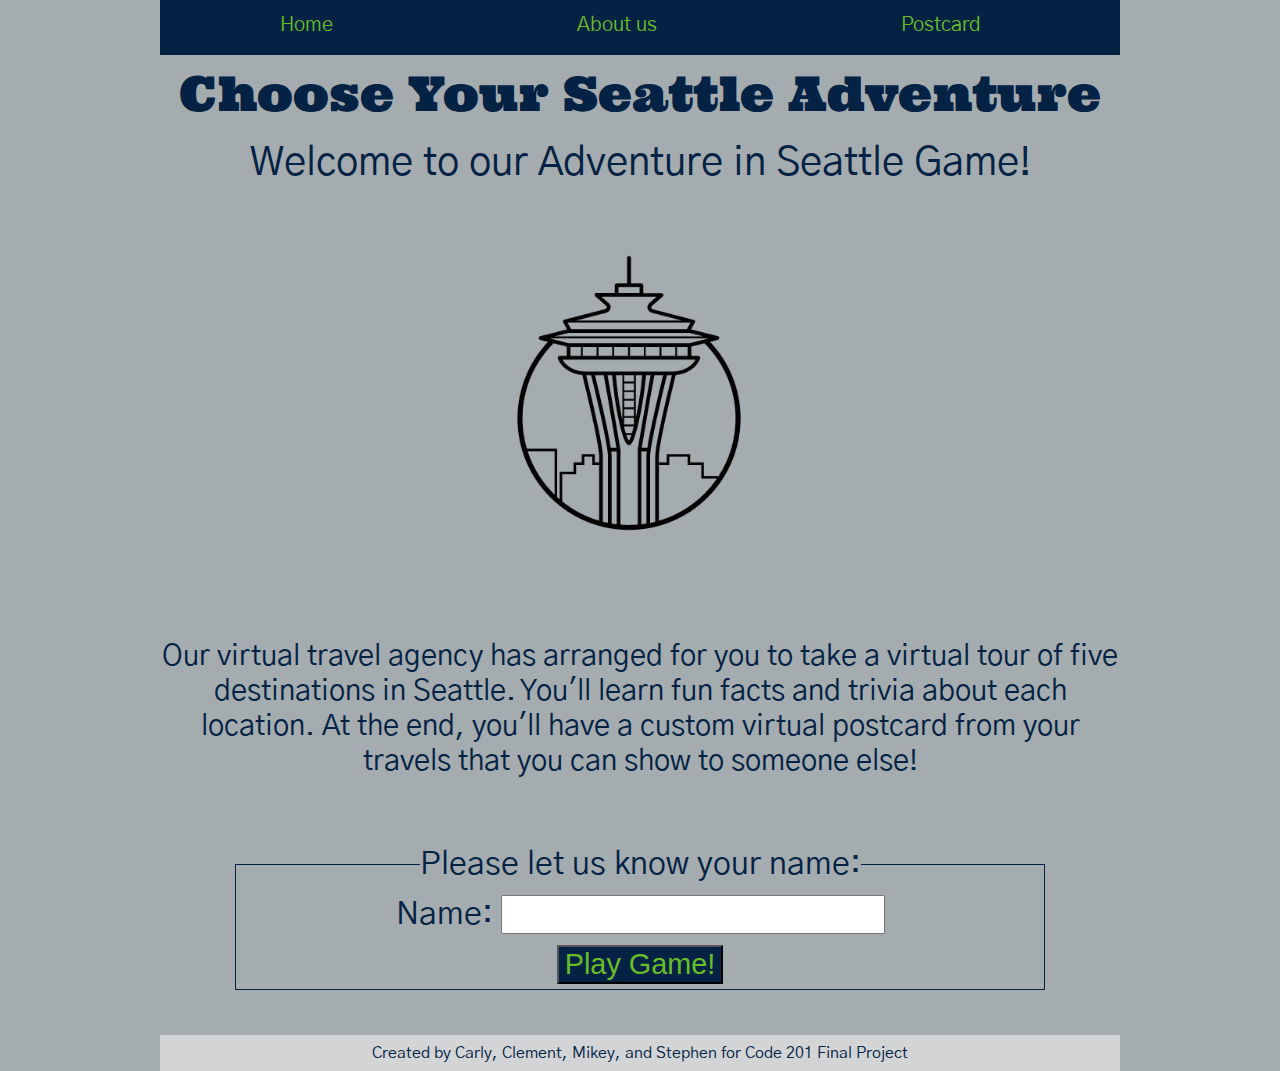
<file: index.html>
<!-- *index.html*: intro screen, gameplay.

Includes:
nav with links to about us and view postcards
heading with logo
main section featuring image
main section with descriptive text
main section with text input field, later replaced by adventure options)
main section with adventure options (10 image thumbnails)
footer -->

<!DOCTYPE html>
<html lang="en">
<head>
  <meta charset="UTF-8">
  <meta name="viewport" content="width=device-width, initial-scale=1.0">
  <link rel="stylesheet" href="css/reset.css">
  <link rel="stylesheet" href="css/style.css">

  <title>Choose Your Virtual Seattle Adventure</title>

  <!-- <link rel="stylesheet" href="css/postcardstyle.css"> -->
  <title>Your Virtual Seattle Adventure</title>

</head>
<body>
  <header>
    <nav>
      <span><a href="index.html">Home</a></span>
      <span><a href="aboutus.html">About us</a></span>
      <span><a href="postcard.html">Postcard</a></span>
    </nav>
  </header>
  <main>

  <h1 id="home">Choose Your Seattle Adventure</h1>
  <section id="maincontainer">
    <section id="selectioncontainer">
   </section>
   <section id="headercontainer">
   </section>
   <section id="instructionscontainer">
  </section>
   <section id="imagecontainer">
   </section>
   <section id="description">
    </section>
    <section id="eventcontainer">

      <form id="playgame">
        <fieldset>
          <legend>Please let us know your name:</legend>
          <!-- Ask for username -->
          <label for="username">Name:
            <input type="text" name="username" id="username" pattern="[A-Za-z]+" required>
          </label>
          <button type="submit">Play Game!</button>
        </fieldset>
      </form>
    </section>
    <section id="finalform">
      <form id="postcardform">
        <fieldset>
          <legend>Enter the special message you'd like to put on your postcard:</legend>
          <label for="postcardinput">Message:
            <input type="text" name="postcardinput" id="postcardinput" size="50" maxlength="30" required>
          </label>
          <span class="validity"></span>
          <button type="submit" id="createpostcard">Create Your Postcard!</button>
        </fieldset>
      </form>
    </section>
  </section>
  </main>
  <footer>
    Created by Carly, Clement, Mikey, and Stephen for Code 201 Final Project
  </footer>
  <script src="js/app.js"></script>
</body>
</html>
<!-- https://developer.mozilla.org/en-US/docs/Web/HTML/Element/input/text#Validation -->
<!--ADD THIS TO STYLE.CSS for validity styling:
  div {
  margin-bottom: 10px;
  position: relative;
}

input + span {
  padding-right: 30px;
}

input:invalid+span:after {
  position: absolute; content: '✖';
  padding-left: 5px;
}

input:valid+span:after {
  position: absolute;
  content: '✓';
  padding-left: 5px;
} -->
</file>
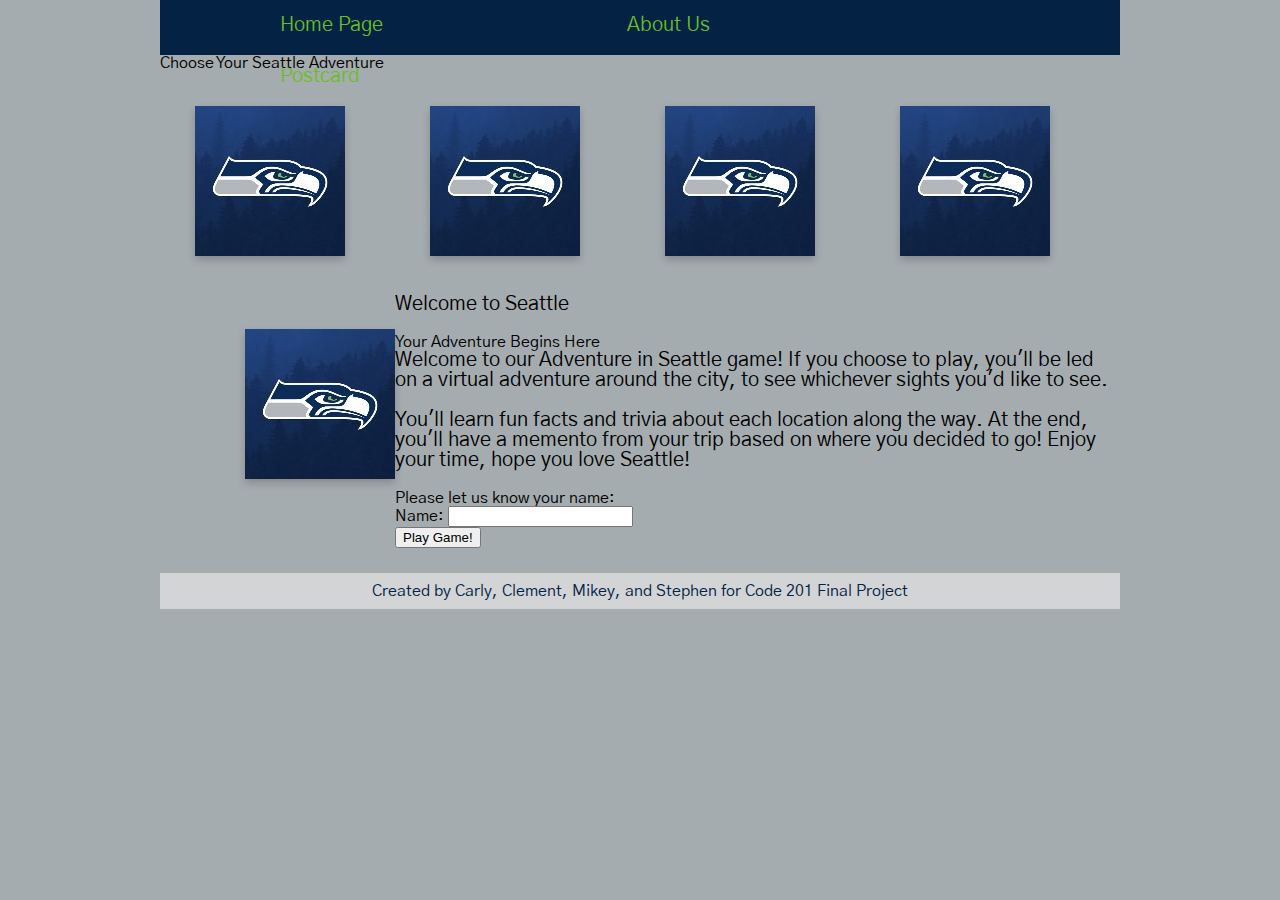
<file: buildout-index.html>
<!-- *index.html*: intro screen, gameplay.

Includes:
nav with links to about us and view postcards
heading with logo
main section featuring image
main section with descriptive text
main section with text input field, later replaced by adventure options)
main section with adventure options (10 image thumbnails)
footer -->

<!DOCTYPE html>
<html lang="en">

<head>
  <meta charset="UTF-8">
  <meta name="viewport" content="width=device-width, initial-scale=1.0">
  <link rel="stylesheet" href="css/reset.css">
  <link rel="stylesheet" href="css/style.css">
  <title>Mementoize Your Virtual Seattle Adventure</title>
  <span>

  </span>
</head>

<body>
  <header>
    <nav>
      <span><a href="buildout-index.html">Home Page</a></span>
      <span><a href="aboutus.html">About Us</a></span>
      <span><a href="postcard.html">Postcard</a></span>
    </nav>
  </header>
  <main>
    <h1>Choose Your Seattle Adventure</h1>
    <section class="maincontainer">
      <ul>
        <li>
          <div class="flip-card">
            <div class="flip-card-inner">
              <div class="flip-card-front">
                <img src="prep-images/seahawks-logo.jpg" alt="Seattle Adventure 1">
              </div>
              <div class="flip-card-back">
                <p>Bellingham</p>
                <p class="text">We love this place. We love this place. We love this place. We love this place.</p>
              </div>
            </div>
          </div>
        </li>
        <li>
          <div class="flip-card">
            <div class="flip-card-inner">
              <div class="flip-card-front">
                <img src="prep-images/seahawks-logo.jpg" alt="Seattle Adventure 2">
              </div>
              <div class="flip-card-back">
                <p>Metroplitan Museum</p>
                <p class="text">We love this place. We love this place. We love this place. We love this place.</p>
              </div>
            </div>
          </div>
        </li>
        <li>
          <div class="flip-card">
            <div class="flip-card-inner">
              <div class="flip-card-front">
                <img src="prep-images/seahawks-logo.jpg" alt="Seattle Adventure 3">
              </div>
              <div class="flip-card-back">
                <p>Seattle Center</p>
                <p class="text">We love this place. We love this place. We love this place. We love this place.</p>
              </div>
            </div>
          </div>
        </li>
        <li>
          <div class="flip-card">
            <div class="flip-card-inner">
              <div class="flip-card-front">
                <img src="prep-images/seahawks-logo.jpg" alt="Seattle Adventure 4">
              </div>
              <div class="flip-card-back">
                <p>City Hall</p>
                <p class="text">We love this place. We love this place. We love this place. We love this place.</p>
              </div>
            </div>
          </div>
        </li>
        <li>
          <div class="flip-card">
            <div class="flip-card-inner">
              <div class="flip-card-front">
                <img src="prep-images/seahawks-logo.jpg" alt="Seattle Adventure 5">
              </div>
              <div class="flip-card-back">
                <p>The Big Wheel</p>
                <p class="text">We love this place. We love this place. We love this place. We love this place.</p>
              </div>
            </div>
          </div>
        </li>
      </ul>
    </section>
      <!-- <div class="fade">
        <img class="displayed" src="prep-images/seattle-garden.jpg" alt="Seattle Garden">
      </div> -->
    <section class="star-wars">
    <div class="crawl">
      <div class="title">
        <p>Welcome to Seattle</p>
        <h1>Your Adventure Begins Here</h1>
        </div>
      <p>Welcome to our Adventure in Seattle  game! If you choose to play, you'll be led on a virtual adventure around
        the city, to see whichever sights you'd like to see.</p>
        <p>You'll learn fun facts and trivia about each location along
        the way. At the end, you'll have a memento from your trip based on where you decided to go! Enjoy your time,
        hope you love Seattle!</p>
      </div>
    </section>
    <section id="formcontainer">
      <form id="playgame">
        <fieldset>
          <legend>Please let us know your name:</legend>
          <!-- Ask for username -->
          <label>Name:
            <input type="text" name="user">
          </label>
          <button type="submit">Play Game!</button>
        </fieldset>
      </form>

    </section>
  </main>
  <footer>
    Created by Carly, Clement, Mikey, and Stephen for Code 201 Final Project
  </footer>
  <script src="js/app.js"></script>
</body>

</html>
</file>
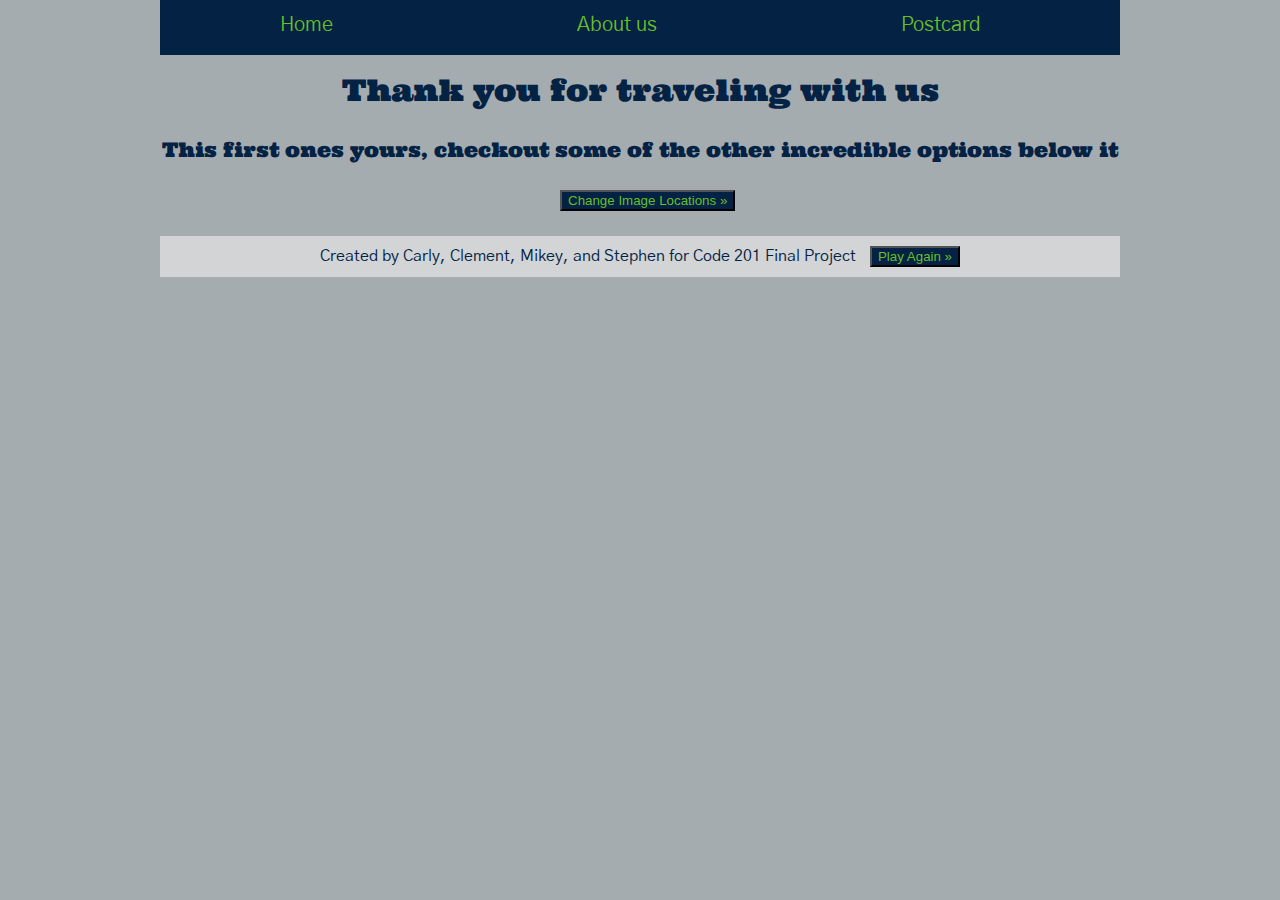
<file: postcard.html>
<!-- *Results.html*: postcard
nav with links to about us and view postcards
heading with logo
main section featuring postcard image with 5 chosen destination thumbnails and user name in FROM section
main section with descriptive text
main section with text input field which upon submission appends to postcard element -->

<!DOCTYPE html>
<html lang="en">

<head>
  <meta charset="UTF-8">
  <meta name="viewport" content="width=device-width, initial-scale=1.0">
  <link rel="stylesheet" href="css/reset.css">
  <link rel="stylesheet" href="css/style.css">
  <link rel="preconnect" href="https://fonts.gstatic.com">
  <link href="https://fonts.googleapis.com/css2?family=Caveat&family=Ultra&display=swap" rel="stylesheet">
  <link rel="stylesheet" href="css/postcardstyle.css">
  <title>Postcard From Seattle Adventure</title>
  <span>

  </span>
</head>

<body>
  <header>
    <nav>
      <span><a href="index.html">Home</a></span>
      <span><a href="aboutus.html">About us</a></span>
      <span><a href="postcard.html">Postcard</a></span>
    </nav>
  </header>
  <main>
    <h1>Thank you for traveling with us</h1>
    <h2>This first ones yours, checkout some of the other incredible options below it</h2>
    <button type="button" class="refresh" onclick="location.href='postcard.html'">
      Change Image Locations &raquo;
    </button>
    <section id="allcards">
      <div id="images">
      </div>
      <!-- <div id="message">
  </div> -->
    </section>
  </main>
  <footer>
    Created by Carly, Clement, Mikey, and Stephen for Code 201 Final Project
    <button type="button" class="playAgain" onclick="location.href='index.html'">
      Play Again &raquo;
    </button>
  </footer>
  <script src="js/results.js"></script>
</body>

</html>
</file>
<file: css/style.css>
/* Home Page */

@import url('https://fonts.googleapis.com/css2?family=Gothic+A1:wght@100;200;300;400;500;600;700;800;900&display=swap');
@import url('https://fonts.googleapis.com/css2?family=Ultra&display=swap');

body {
  font-family: 'Gothic A1', sans-serif;
}
#maincontainer {
  font-size: 2em;
}

#maincontainer h2 {
  font-size: 2.3em;
}
#home {
  font-size: 3em;
  text-align: center;
  padding-top: 15px;
  font-family: 'Ultra', serif;
  color:rgb(3, 34, 68);
}

#headercontainer h2 {
  font-size: 1.25em;
  text-align: center;
  color:rgb(3, 34, 68);
}

.logo {
  width: 200px;
}

.text {
  font-size: 1em;
}


.flip-card {
  background-color: transparent;
  width: 150px;
  height: 150px;
  perspective: 1000px;
  display: inline-block;
  margin-left: 35px;
  margin-bottom: 10px;
}

/* may need to adjust*/
.flip-card:nth-child(1) {
  margin-top: 35px;
}

.flip-card-inner {
  position: relative;
  width: 150px;
  height: 150px;
  text-align: center;
  transition: transform 0.6s;
  transform-style: preserve-3d;
  box-shadow: 0 4px 8px 0 rgba(0,0,0,0.2);
}

.flip-card:hover .flip-card-inner {
  transform: rotateY(180deg);
}

.flip-card-front, .flip-card-back {
  position: absolute;
  width: 150px;
  height: 150px;
  -webkit-backface-visibility: hidden;
  backface-visibility: hidden;
}

.flip-card-front {
  background-color: #bbb;
  color: black;
}

.flip-card-back {
  background-color: rgb(105, 190, 40);
  color: rgb(3, 34, 68);
  transform: rotateY(180deg);
  font-size: 16px;
  text-align: center;
  padding: 15px;
}

#imagecontainer img {
  width: 960px;
  margin: auto;
  padding-top: 10px;
}

#imagecontainer img.logo {
  width: 400px;
  margin-left: 28%;
}

.displayed {
  display: block;
  margin-left: auto;
  margin-right: auto 
}

header {
  background-color: rgb(3, 34, 68);
  height: 55px;
}

header nav {
  width: 960px;
  margin: auto;
}

header span {
  display: inline-block;
  line-height: 50px;
  margin: 0 100px;
}

nav a {
  transition: 0.001s;
  color: rgb(105, 190, 40);;
  font-size: 20px;
  text-decoration: none;
  padding: 0 10px;
  /* margin: auto; */
  margin-left: 10px;
  margin-right: 10px;
}

nav a:hover {
  background-color: rgb(105, 190, 40);
  color: rgb(3, 34, 68);
  padding: 20px 10px;
}

i {
  color: rgb(3, 34, 68);
  font-size: 1em;
  margin: 4px;
}

.social {
  margin: auto;
  width: fit-content;
  padding: 5px;

}
main {
  width: 960px;
  margin: auto;
}

.choose {
  text-align: center;
  padding: 20px;
  font-size: 3em;
  padding-bottom: 40px;
  color: rgb(3, 34, 68);
  -webkit-text-stroke: 1px rgb(105, 190, 40);
  font-family: 'Pathway Gothic One', sans-serif;
  font-weight: 400;
}
main li:first-child {
  margin-left: 0px;
}
main li {
  margin-left: 50px;
  float: left;
  padding-bottom: 25px;
}

#selectioncontainer {
  margin-left: auto;
  padding-bottom: 25px;
}

#headercontainer {
  display: block;
}

main p {
  font-size: 1.25em;
  padding-bottom: 20px;
}

#eventcontainer {
  margin-left: 75px;
  margin-right: 75px;
  padding-top: 20px;
  padding-bottom: 20px;
  text-align: center;
  /* border: 1px solid black; */
  line-height: 50px;
  font-size: 1em;
  color:rgb(3, 34, 68);
}

#eventcontainer input {
  font-size: 0.90em;
}

#eventcontainer button {
  font-size: 0.90em;
  color: rgb(105, 190, 40);
  background-color:rgb(3, 34, 68);
}

#eventcontainer fieldset {
  border: 1px solid rgb(3, 34, 68);
}

#eventcontainer button:hover {
  color:rgb(3, 34, 68);
  background-color: rgb(105, 190, 40);
}

#eventcontainer a {
  font-size: 0.90em;
  color: rgb(105, 190, 40);
  background-color:rgb(3, 34, 68);
}

#eventcontainer a:hover {
  color:rgb(3, 34, 68);
  background-color: rgb(105, 190, 40);
}

button#createpostcard:hover {
  color:rgb(3, 34, 68);
  background-color: rgb(105, 190, 40);

}
.optionbutton {
  border: 1mm inset dimgray;
  margin:10px;
  padding: 10px;
  font-size: 0.90em;
  color: rgb(105, 190, 40);
  background-color:rgb(3, 34, 68);
}

.optionbutton:hover {
  color:rgb(3, 34, 68);
  background-color: rgb(105, 190, 40);
}
#eventcontainer > a{
  border: 1mm ridge dimgray;
  padding: 10px;
}


#postcardform fieldset {
  border: 1px solid rgb(3, 34, 68);
  text-align: center;
  font-size: 0.90em;
  line-height: 40px;
  padding-bottom: 10px;
  color:rgb(3, 34, 68);
  margin-left: 40px;
  margin-right: 40px;
}

#postcardform input {
  font-size: 0.90em;
}

#postcardform button {
  font-size: 0.80em;
  color: rgb(105, 190, 40);
  background-color:rgb(3, 34, 68);
}

#description {
  /* margin-left: 75px;
  margin-right: 75px; */
  padding-top: 20px;
  padding-bottom: 20px;
  line-height: 35px;
}

#description p {
  font-size: 0.9em;
  color: rgb(3, 34, 68);
  text-align: center;
}

#travelcontainer {
  margin-top: 20px;
  margin-left: 50px;
  margin-right: 50px;
}

#travelcontainer img {
  padding: 10px;
  display: inline-block;
  margin-bottom: 10px;
  margin-top: 10px;
}

fieldset label {
  display: block;
}

footer {
  margin-top: 25px;
  text-align: center;
  background-color: rgb(210, 212, 214);
  padding: 10px;
  color:rgb(3, 34, 68);
  font-size: 16px;
}

/* About us */

body {
  font-family: 'Gothic A1', sans-serif;
  margin: 0 auto;
  width: 960px;
  background-color:rgb(165, 172, 175);
}
html {
  box-sizing: border-box;
}
*, *:before, *:after {
  box-sizing: inherit;
}
.column {
  float: left;
  width: 25%;
  margin-bottom: 16px;
  padding: 0 2px;
}
.card {
  box-shadow: 0 4px 8px 0 rgba(3, 34, 68, 0.8);
  margin: 0 auto;
  width: 236px;
}

.card:hover {
  -webkit-transform: scale(1.0);
  -ms-transform: scale(1.0);
  transform: scale(1.0);
}

h2 {
  font-size: 1.3em;
}
.team-h2 {
  font-family: "Gothic A1";
  font-weight: 500;
  color: rgb(105, 190, 40);
  text-shadow: 1px 1px  rgb(3, 34, 68);
}
h5 {
  font-size: .75em;
}
.name {
  height: 50px;
}
.about-section {
  padding: 50px;
  text-align: center;
  background-image: url("/prep-images/new-seattle.jpg");
}
.about-section h1 {
  font-size: 2.5em;
  font-weight: 500;
  color: rgb(105, 190, 40);
  text-shadow: 3px 2px  rgb(3, 34, 68);
}
.about-section p {
  color:rgb(105, 190, 40);
  font-size: 1.2em;
  text-shadow: 2px 2px  rgb(3, 34, 68);
}
.team-h2 {
  font-size: 2em;
  margin: 30px;
  text-shadow: 2px 2px rgb(3, 34, 68);
  padding: 15px;
}
h2 {
  font-size: 1.3em;
}
.team-container {
  padding: 0 16px;
  height: 365px;
}

.img-wrap {
  position: relative;
  margin: auto;
}
.mouseover {
  font-size: .8em;
  color: rgb(3,34, 68);
  text-align: center;
}

.img-text {
  position: absolute;
  top: 0;
  bottom: 0;
  left: 0;
  right: 0;
  padding: 5px;
  background: rgba(105, 190, 40, 0.9);
  background-size: 365px;
  color: rgb(3, 34, 68);
  visibility: hidden;
  /* transition: opacity .1s, visibility .1s; */
  -webkit-transition: .3s ease;
  transition: .3s ease;
}

.img-wrap:hover .img-text {
  visibility: visible;
  opacity: 1;
}

.bio {
  height: 180px;
}
.team-container::after, .row::after {
  content: "";
  clear: both;
}
.button {
  border: .8mm ridge dimgray;
  outline: 0;
  display: inline-block;
  /* padding: 6px; */
  color: rgb(105, 190, 40);
  background-color: rgb(3, 34, 68);
  text-align: center;
  cursor: pointer;
  width: 100%;
}
.button:hover {
  background-color: rgb(105, 190, 40);
  color: rgb(3, 34, 68);
}

#eventcontainer > img{
  background:  rgb(105, 190, 40);
  display: inherit;
  border: 1px solid black;
  margin-left: 44%;
}

@media screen and (max-width: 650px) {
  .column {
    width: 100%;
    display: block;
  }
}
</file>
<file: css/postcardstyle.css>
body {
  background: rgb(165, 172, 175);
}

h1 {
  color: rgba(3, 34, 68);
  text-align: center;
  padding: 20px;
  font-family: 'Ultra', serif;
  font-size: 30px;
}

h2 {
  color: rgba(3, 34, 68);
  margin-top: 15px;
  margin-bottom: 30px;
  text-align: center;
  font-size: 20px;
  font-family: 'Ultra', serif;
}

#images>section {
  border: 2mm ridge rgb(105, 190, 40);
  margin: 10px;
  background: url(../img/postcard.png);
  background-repeat: no-repeat;
  background-position: center center;
  width: 940px;
  height: 530px;
}

#images>section>img {
  border: 2px solid rgb(105, 190, 40);
  margin-top: 10px;
  margin-left: 50px;
}
button{
margin-left: 10px;
background: rgba(3, 34, 68);
color: rgba(105, 190, 40);
}
button:hover{
  background-color: rgb(105, 190, 40);
  color: rgb(3, 34, 68);
}
.refresh{
margin-left: 400px;
}
.refresh:hover {
  background-color: rgb(105, 190, 40);
  color: rgb(3, 34, 68);
}



#images>section>img:nth-child(1) {
  /* border: 5px dashed red; */
  /* position: relative;
  right: 140px;
  top: -116px; */
}

#images>section>img:nth-child(2) {
  /* border: 5px solid indianred; */
  margin-right: 400px;
  /* position: relative;
  right: 62px;
  top: -116px; */
}

#images>section>img:nth-child(3) {
  /* border: 5px solid palegoldenrod; */
  margin-left: 155px;
  margin-right: 490px;
  /* position: relative;
  right: 57px;
  top: 100px; */
}

#images>section>img:nth-child(4) {
  /* border: 5px solid magenta; */
  /* position: relative;
  left: 91px;
  bottom: -124px; */
}

#images>section>img:nth-child(5) {
  /* border: 5px solid saddlebrown; */
  /* position: relative;
  right: 51px;
  bottom: -100px; */
}

p {
  /* font-family: Impact, Haettenschweiler, 'Arial Narrow Bold', sans-serif; */
  font-family: 'Caveat', cursive;
  font-size: 14px;
}

.message {
  float: right;
  /* margin-top: 100px; */
  margin-right: 50px;
  width: 380px;
  height: 150px;
}

.message p {
  height: 2.6em;
  /* line-height: 2.5em; */
}
</file>
